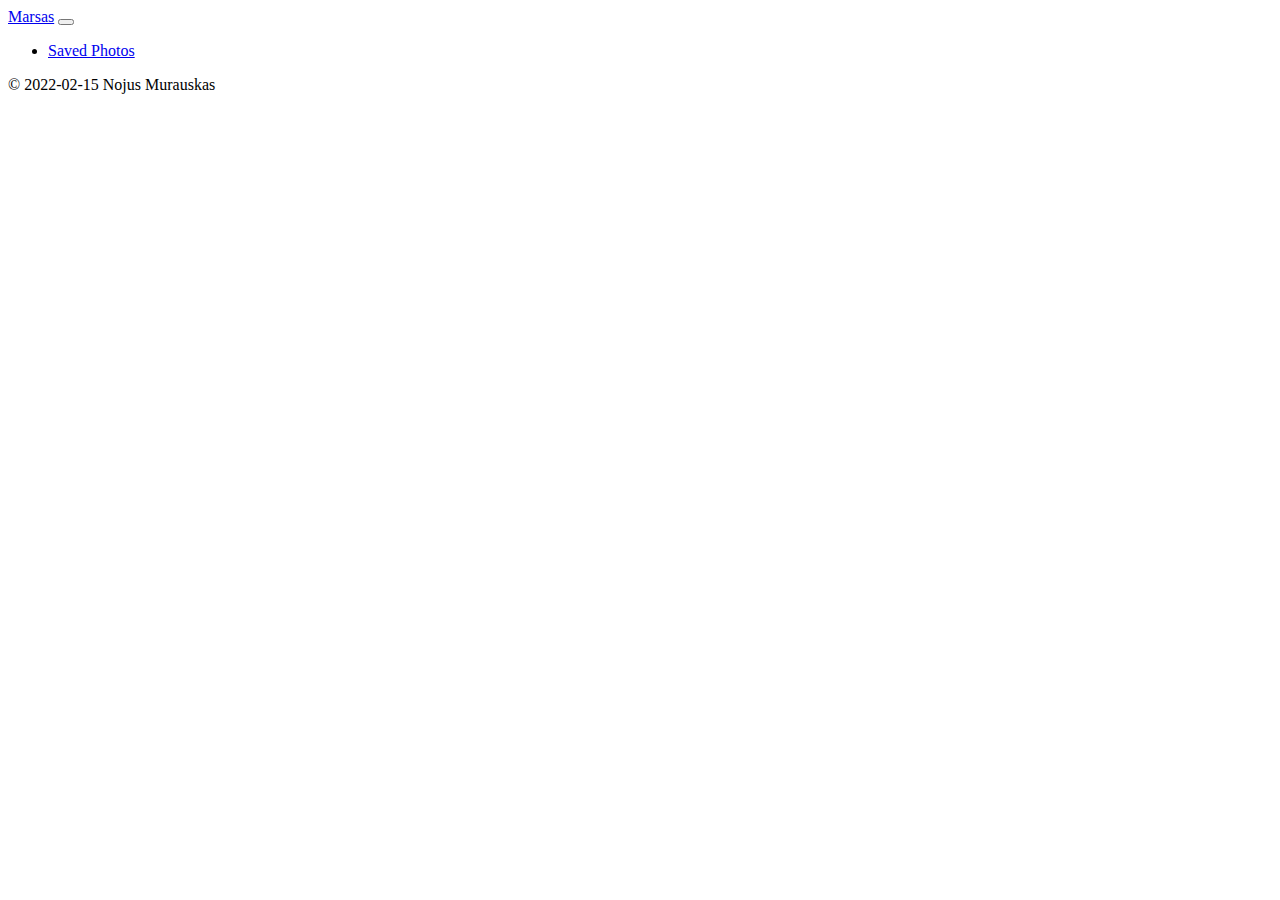
<file: FrontEnd_Nojus/saved_photos.html>
<!DOCTYPE html>
<html lang="en">
<head>
    <meta charset="UTF-8">
    <meta http-equiv="X-UA-Compatible" content="IE=edge">
    <meta name="viewport" content="width=device-width, initial-scale=1.0">
    <title>Mars Rovers</title>
    <link href="https://cdn.jsdelivr.net/npm/bootstrap@5.1.3/dist/css/bootstrap.min.css" rel="stylesheet" integrity="sha384-1BmE4kWBq78iYhFldvKuhfTAU6auU8tT94WrHftjDbrCEXSU1oBoqyl2QvZ6jIW3" crossorigin="anonymous">
    <link rel="stylesheet" href="style.css">
</head>
<body>
    <!-- Navbar -->
    <nav class="navbar navbar-expand-lg navbar-light bg-light">
        <div class="container-fluid">
            <a class="navbar-brand" href="index.html">Marsas</a>
            <button class="navbar-toggler" type="button" data-bs-toggle="collapse" data-bs-target="#navbarNav" aria-controls="navbarNav" aria-expanded="false" aria-label="Toggle navigation">
            <span class="navbar-toggler-icon"></span>
            </button>
            <div class="collapse navbar-collapse" id="navbarNav">
            <ul class="navbar-nav">
                <li class="nav-item">
                <a class="nav-link" href="saved_photos.html">Saved Photos</a>
                </li>
            </ul>
            </div>
        </div>
    </nav>
    <!-- /Navbar -->
    <div class="container" id="photo-root">

    </div>



    <div class="container">
        <footer class="my-auto py-3 my-4 fixed-bottom">
          <p class="text-center text-muted">© 2022-02-15 Nojus Murauskas</p>
        </footer>
    </div>
    <script src="https://cdn.jsdelivr.net/npm/bootstrap@5.1.3/dist/js/bootstrap.bundle.min.js" integrity="sha384-ka7Sk0Gln4gmtz2MlQnikT1wXgYsOg+OMhuP+IlRH9sENBO0LRn5q+8nbTov4+1p" crossorigin="anonymous"></script>
    <script src="script.js"></script>
</body>
</html>
</file>
<file: FrontEnd_Nojus/style.css>
#homeBody{
    background-image: url('images/mars_surface.jpg'); 
}
</file>
